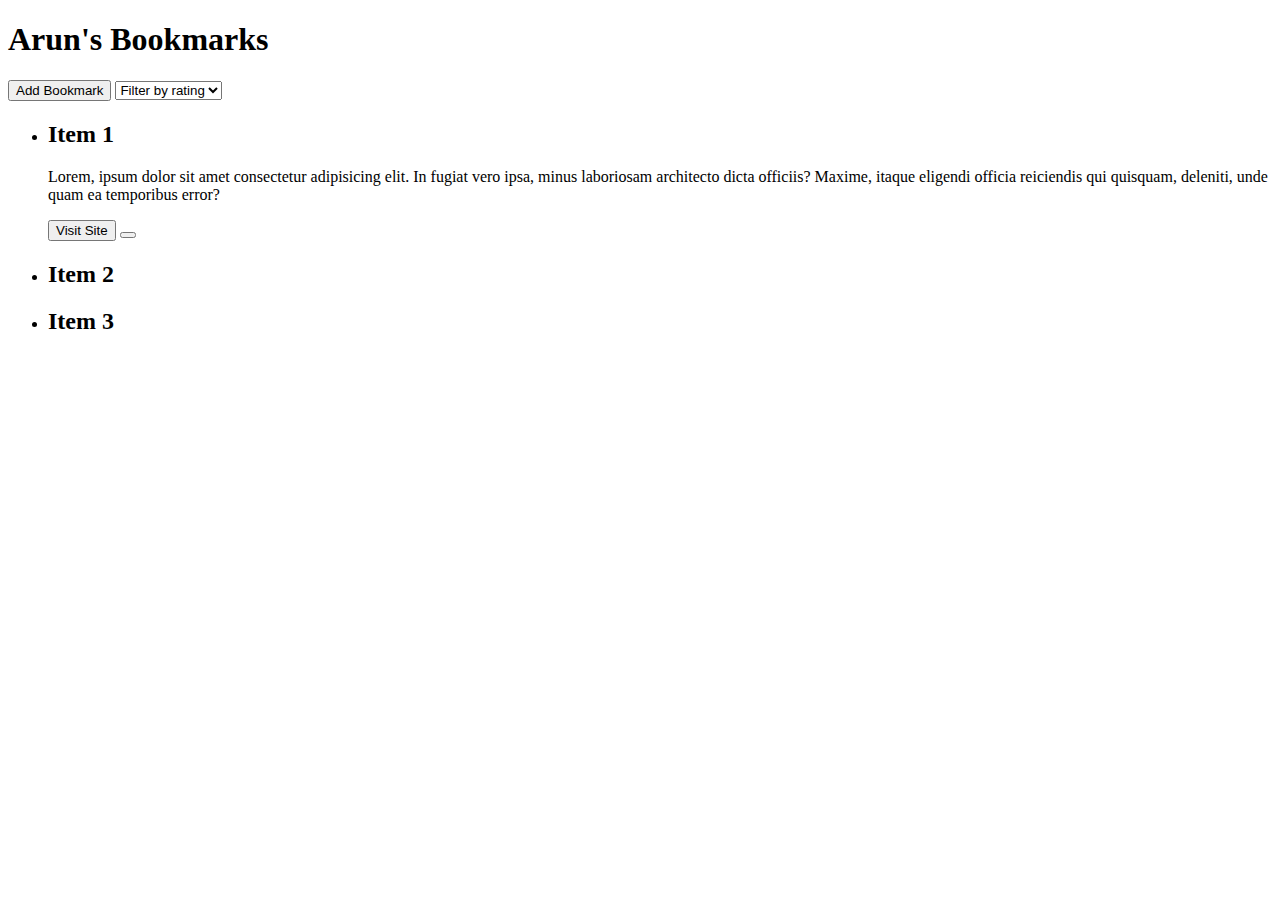
<file: docs/templates/index.html>
<!DOCTYPE html>
<html lang="en">

<head>
  <meta charset="UTF-8">
  <meta name="viewport" content="width=device-width, initial-scale=1.0">
  <meta http-equiv="X-UA-Compatible" content="ie=edge">
  <title>Arun's Bookmarks</title>
  <meta description="Keep track of your favorite sites and rate them ephemerally">
  <link rel="stylesheet" href="https://use.fontawesome.com/releases/v5.3.1/css/all.css" integrity="sha384-mzrmE5qonljUremFsqc01SB46JvROS7bZs3IO2EmfFsd15uHvIt+Y8vEf7N7fWAU"
    crossorigin="anonymous">
  <link rel="stylesheet" href="main.css">
</head>

<body>
  <header role="banner">
    <h1>Arun's Bookmarks</h1>
  </header>
  <main role="main">
    <section class="controls">
      <button type="button">Add Bookmark</button>
      <select>
        <option value="">Filter by rating</option>
        <option value="1">&gt;1</option>
        <option value="2">&gt;2</option>
        <option value="3">&gt;3</option>
        <option value="4">&gt;4</option>
      </select>
    </section>
    <section class="bookmarks">
      <ul>
        <li>
          <article>
            <header>
              <h2>Item 1</h2>
              <section class="rating">
                <i class="fas fa-star"></i>
                <i class="fas fa-star"></i>
                <i class="fas fa-star"></i>
                <i class="far fa-star"></i>
                <i class="far fa-star"></i>
              </section>
            </header>
            <main>
              <p>Lorem, ipsum dolor sit amet consectetur adipisicing elit. In fugiat vero ipsa,
                minus laboriosam architecto dicta officiis? Maxime, itaque eligendi officia
                reiciendis qui quisquam, deleniti, unde quam ea temporibus error?</p>
              <a href="#"><button type="button">Visit Site</button></a>
              <button type="button"><i class="far fa-trash-alt"></i></button>
            </main>
          </article>
        </li>
        <li>
          <header>
            <h2>Item 2</h2>
            <section class="rating">
              <i class="fas fa-star"></i>
              <i class="fas fa-star"></i>
              <i class="fas fa-star"></i>
              <i class="fas fa-star"></i>
              <i class="far fa-star"></i>
            </section>
          </header>
        </li>
        <li>
          <header>
            <h2>Item 3</h2>
            <section class="rating">
              <i class="fas fa-star"></i>
              <i class="far fa-star"></i>
              <i class="far fa-star"></i>
              <i class="far fa-star"></i>
              <i class="far fa-star"></i>
            </section>
          </header>
        </li>
      </ul>
    </section>
  </main>
</body>

</html>
</file>
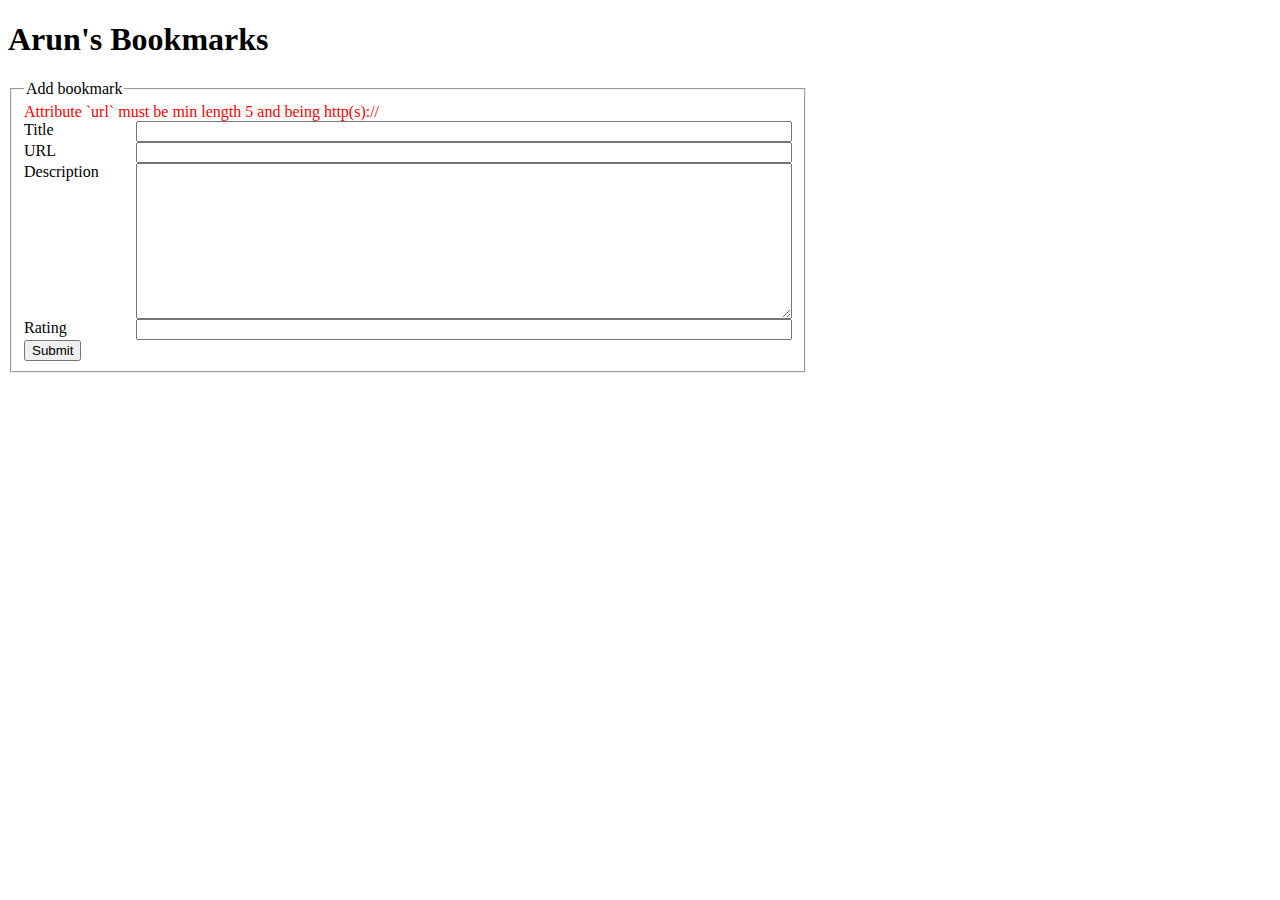
<file: docs/templates/create.html>
<!DOCTYPE html>
<html lang="en">

<head>
  <meta charset="UTF-8">
  <meta name="viewport" content="width=device-width, initial-scale=1.0">
  <meta http-equiv="X-UA-Compatible" content="ie=edge">
  <title>Arun's Bookmarks</title>
  <meta description="Keep track of your favorite sites and rate them ephemerally">
  <link rel="stylesheet" href="https://use.fontawesome.com/releases/v5.3.1/css/all.css" integrity="sha384-mzrmE5qonljUremFsqc01SB46JvROS7bZs3IO2EmfFsd15uHvIt+Y8vEf7N7fWAU"
    crossorigin="anonymous">
  <link rel="stylesheet" href="main.css">
</head>

<body>
  <header role="banner">
    <h1>Arun's Bookmarks</h1>
  </header>
  <main role="main">
    <form>
      <fieldset>
        <section role="status" class="flash-error">
          Attribute `url` must be min length 5 and being http(s)://
        </section>
        <legend>Add bookmark</legend>
        <div class="form-element">
          <label for="title">Title</label>
          <input type="text" name="title" id="title">
        </div>
        <div class="form-element">
          <label for="url">URL</label>
          <input type="url" name="url" id="url">
        </div>
        <div class="form-element">
          <label for="description">Description</label>
          <textarea name="desc" id="description" cols="30" rows="10"></textarea>
        </div>
        <div class="form-element">
          <label for="rating">Rating</label>
          <input type="number" name="rating" id="rating" min="1" max="5" step="1">
        </div>
        <button type="submit">Submit</button>
      </fieldset>
    </form>
  </main>
</body>

</html>
</file>
<file: docs/templates/main.css>
form {
  max-width: 50em;
}

.form-element {
  display: flex;
  flex-flow: row wrap;
  align-items: flex-start;
  align-content: center;
}

.form-element > label {
  flex: 1 0 5em;
  max-width: 7em;
}

.form-element > input[type="text"],
.form-element > input[type="url"],
.form-element > textarea {
  flex: 1 0 auto;
} 

.form-element > input[type="number"] {
  flex: 1 0 content;
}

.flash-error {
  color: red;
}
</file>
